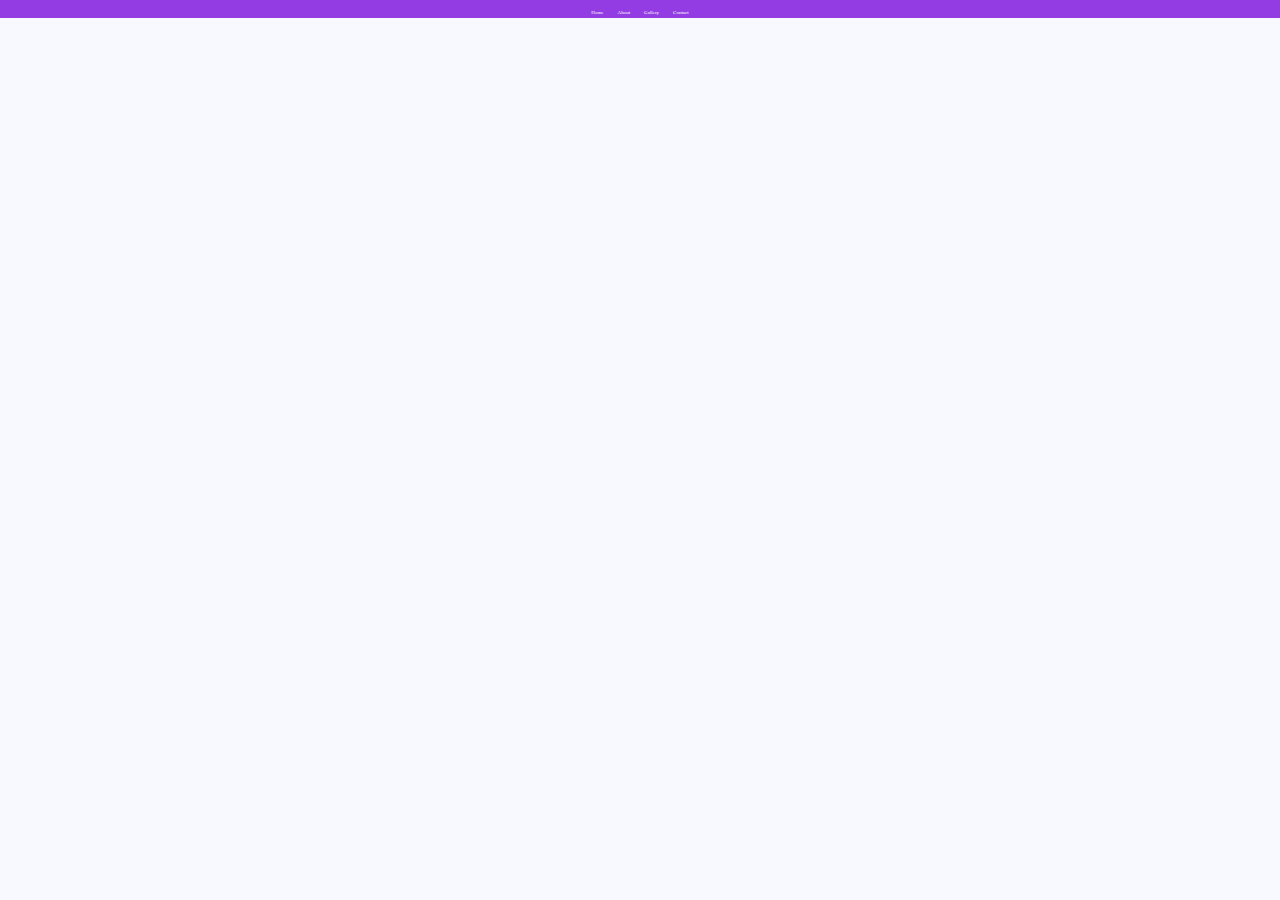
<file: index2.html>
<!DOCTYPE html>
<html lang="en">

<head>
    <meta charset="UTF-8">
    <meta name="viewport" content="width=device-width, initial-scale=1.0">
    <title>All selectors</title>
    <style>
        body {
            background-color: ghostwhite;
            text-align: center;
            margin: 0;
        }
        
        div {
            background-color: rgba(137, 43, 226, 0.917);
            padding: 0;
            margin: 0;
        }
        
        a {
            color: white;
            text-decoration: none;
            font-size: 5px;
            text-align: center;
            padding: 5px;
        }
    </style>
</head>

<body>

    <div><a href="#">Home</a>
        <a href="#">About</a>
        <a href="#">Gallery</a>
        <a href="#">Contact</a>
    </div>


</body>

</html>
</file>
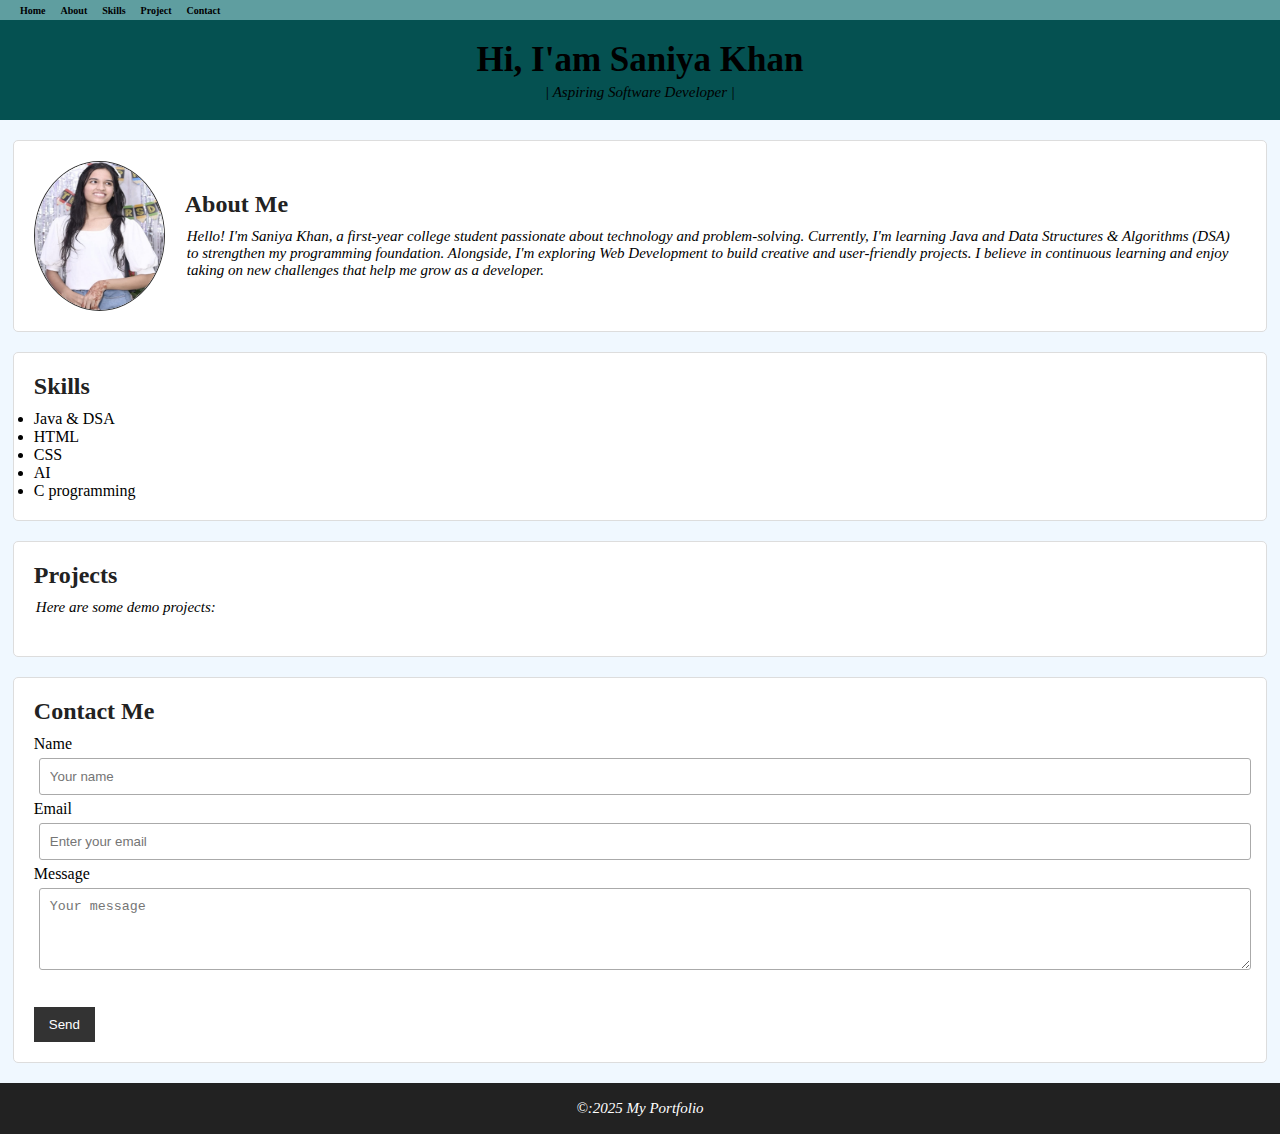
<file: index5.html>
<!DOCTYPE html>
<html lang="en">

<head>
    <meta charset="UTF-8">
    <meta name="viewport" content="width=device-width, initial-scale=1.0">
    <title>Portfolio Project</title>
    <style>
        * {
            margin: 0;
            padding: 0;
            box-sizing: border-box;
        }
        
        body {
            background-color: aliceblue;
        }
        
        #div_1 {
            background-color: cadetblue;
            height: 20px;
            padding-left: 5px;
            display: flex;
            align-items: center;
        }
        
        a {
            color: black;
            margin-left: 15px;
            text-decoration: none;
            font-size: 10px;
            font-weight: bold;
        }
        
        a:hover {
            color: rgb(47, 74, 74);
        }
        
        a:active {
            color: red;
        }
        
        #div_2 {
            background-color: rgb(5, 81, 81);
            height: 100px;
            align-items: center;
            justify-content: center;
            display: flex;
            padding: 5px;
            flex-direction: column;
        }
        
        h1 {
            font-size: 35px;
            margin: 2px;
        }
        
        p {
            font-size: 15px;
            margin: 2px;
            font-style: italic;
        }
        
        section {
            background-color: white;
            margin: 20px auto;
            padding: 20px;
            width: 98%;
            border: 1px solid #ddd;
            border-radius: 5px;
        }
        
        section h2 {
            margin-bottom: 10px;
            color: #222;
        }
        
        .about {
            align-items: center;
            display: flex;
            gap: 20px;
        }
        
        .about img {
            width: 300px;
            height: 150px;
            border: 1px solid #333;
            border-radius: 50%;
        }
        
        .contact input,
        .contact textarea {
            width: 100%;
            padding: 10px;
            margin: 5px;
            border: 1px solid#aaa;
            border-radius: 3px;
        }
        
        .contact button {
            background: #333;
            color: white;
            padding: 10px 15px;
            border: none;
            cursor: pointer;
            margin-top: 10px;
        }
        
        .contact button:hover {
            background: #555;
        }
        
        footer {
            text-align: center;
            background-color: #222;
            color: white;
            padding: 15px;
            margin-top: 20px;
        }
    </style>
</head>

<body>
    <header>
        <div id="div_1">
            <a href="#">Home </a>
            <a href="#">About </a>
            <a href="#">Skills </a>
            <a href="#">Project </a>
            <a href="#">Contact </a>

        </div>
        <div id="div_2">
            <h1>Hi, I'am Saniya Khan</h1>
            <p>| Aspiring Software Developer |</p>
        </div>
    </header>


    <section class="about">
        <img src="pp.jpg" alt="Portfolio photo">
        <div>
            <h2>About Me</h2>
            <p>Hello! I'm Saniya Khan, a first-year college student passionate about technology and problem-solving. Currently, I'm learning Java and Data Structures & Algorithms (DSA) to strengthen my programming foundation. Alongside, I'm exploring Web
                Development to build creative and user-friendly projects. I believe in continuous learning and enjoy taking on new challenges that help me grow as a developer.
            </p>
        </div>
    </section>

    <section>
        <h2>Skills</h2>
        <ul>
            <li>Java & DSA</li>
            <li>HTML</li>
            <li>CSS</li>
            <li>AI</li>
            <li>C programming</li>
        </ul>
    </section>

    <section class="projects">
        <h2>Projects</h2>
        <p>Here are some demo projects:</p>
        <a href="index3.html" target="_blank"></a>
    </section>

    <section class="contact">
        <h2>Contact Me</h2>
        <form>

            <label for="name">Name</label><br>
            <input type="text" placeholder="Your name"><br>
            <label for="email">Email</label><br>
            <input type="email" placeholder="Enter your email"><br>
            <label for="your message">Message</label><br>
            <textarea rows="4" placeholder="Your message"></textarea><br><br>
            <button type="submit">Send</button>
        </form>
    </section>


    <footer>
        <p>&copy:2025 My Portfolio</p>
    </footer>



</body>

</html>

</html>
</file>
